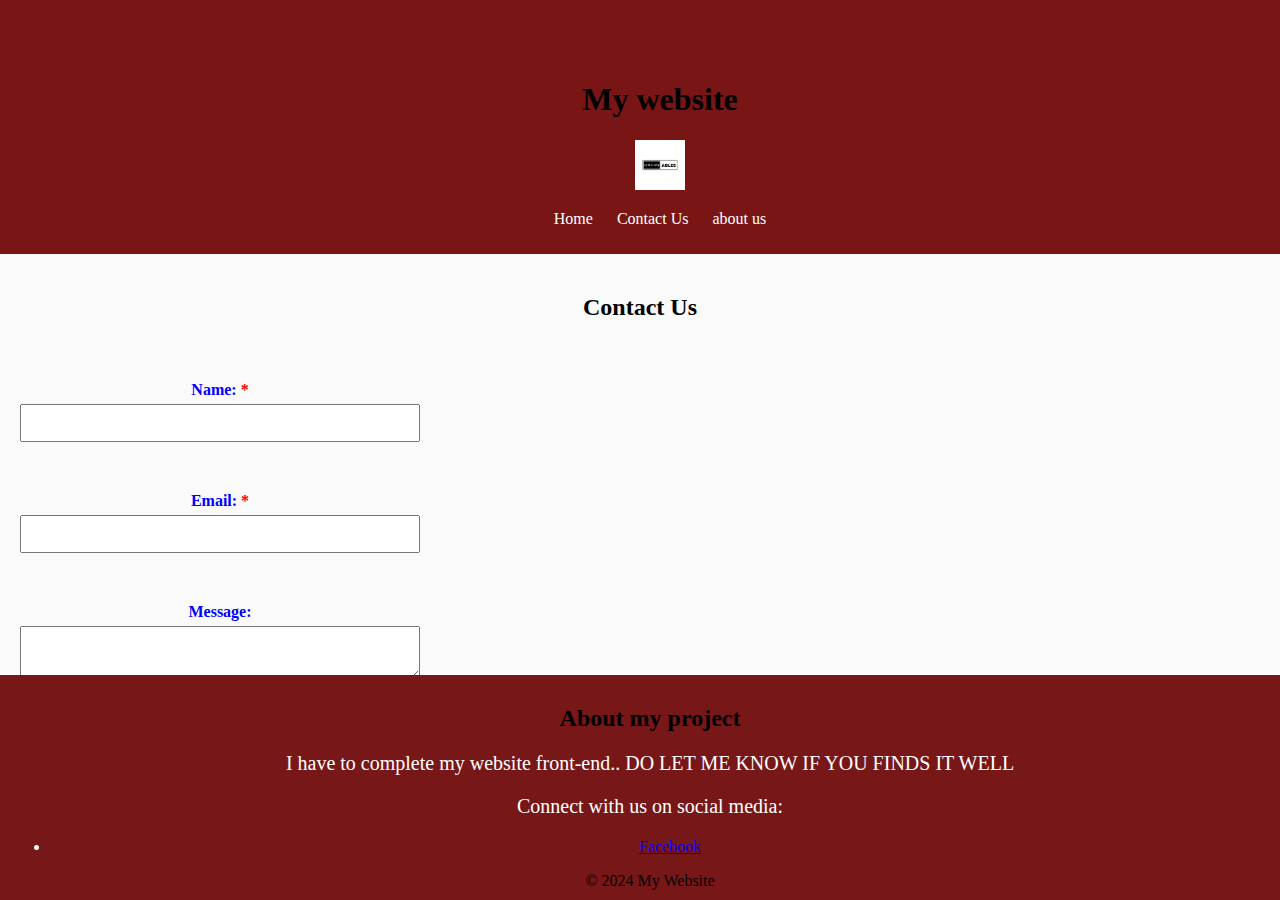
<file: contactus.html>
<!DOCTYPE html>
<html lang="en">
<head>
    <meta charset="UTF-8">
    <meta name="viewport" content="width=device-width, initial-scale=1.0">
    <title>Contact Us</title>
    <link rel="stylesheet" href="style.css">
    <style>
        body {
            font-family: 'Times New Roman', Times, serif;
            font-size: 16px;
            background-color: rgb(250, 250, 250);
            color: blue;
            text-align: center;
            margin: 0;
            padding: 0;
        }

        header {
            background-color:rgb(122, 21, 21);
            color: white;
            padding: 10px 20px;
            text-align: center;
        }
        img{
    width:50px;
    text-align: left;
}
h1{
    color: black;
}
        nav ul {
            list-style: none;
            padding: 0;
        }

        nav ul li {
            display: inline;
            margin: 0 10px;
        }

        nav ul li a {
            color: white;
            text-decoration: none;
        }

        main {
            padding: 20px;
        }

        form {
            display: flex;
            flex-direction: column;
            max-width: 400px;
        }

        label {
            margin-bottom: 5px;
            font-weight: bold;
        }

        .required::after {
            content: " *";
            color: red;
        }

        input, textarea {
            margin-bottom: 10px;
            padding: 8px;
            font-size: 1em;
        }

        button {
            background-color: #4CAF50;
            color: white;
            border: none;
            padding: 10px;
            cursor: pointer;
        }

        button:hover {
            background-color: #45a049;
        }

        footer {
            background-color: rgb(120, 23, 23);
            color: white;
           text-align: center;
           position: fixed;
           padding: 10px;
           bottom: 0%;
           width: 100%;
        }
        p2{
            color: black;
        }
        h2{
            color: black;
        }
    </style>
</head>
<body>
    <header>
        <h1>My website</h1>
        <img src="img_photo.jpeg.jpeg" alt="logo">
        <nav>
            <ul>
                <li><a href="index.html">Home </a></li>
                <li><a href="contactus.html">Contact Us</a></li>
                <li><a href="aboutus.html">about us</a></li>
            </ul>
        </nav>
    </header>

    <main>
        <section id="contact">
            <h2>Contact Us</h2>
            <form action="#" method="post">
                <label for="name" class="required">Name:</label>
                <input type="text" id="name" name="name" required>

                <label for="email" class="required">Email:</label>
                <input type="email" id="email" name="email" required>

                <label for="message">Message:</label>
                <textarea id="message" name="message" required></textarea>

                <button type="submit">Submit</button>
            </form>
        </section>
    </main>

    <footer>
        <div class="footer-content">
         <h2>About my project</h2>
          <p>I have to complete my website front-end.. DO LET ME KNOW IF YOU FINDS IT WELL</p>
           <p>Connect with us on social media:</p>
            <ul class="social-media">
                 <li><a href="https://www.facebook.com/hanzlasagheer27" target="_blank">Facebook</a></li> 
                 
            </ul>
        <p2>&copy; 2024 My Website</p2></div>
    </footer>
</body>
</html>
</file>
<file: style.css>
h1{
    padding-top: 50px;
    color:black;
    text-align: center;
    
}
h2{
    color:black;
}
body {
    background-color: bisque;
    color: blueviolet;
    font-family: times 'Times New Roman', Times, serif;
    font-size: 16px;
    text-align: center;
    margin: 0px;
    padding:0px;
}
p{
    font-size: 20px;
    font-family: 'Times New Roman', Times, serif;
}

img{
    width:50px;
    text-align: left;
}

nav ul {
    list-style: none;
    padding: 0;
}

nav ul li {
    display: inline;
    margin: 0 10px;
}

nav ul li a {
    color: white;
    text-decoration: none;
}

footer{
    background-color: rgb(122, 31, 31);
    color:rgb(241, 240, 238);
    position: fixed;
    bottom: 0%;
    width: 100%;
    text-align: center;
    padding: 10px 0;
}
header{
    background-color: rgb(115, 23, 23);
    width: 100%;
    
    
    text-align: center;
    padding: 10px 20px;
}

p2{
    color:rgb(31, 10, 10);
text-align: center;
}
.reuqired{
    content: "*";
    color:red;
}
button{
    background-color: blanchedalmond;
    padding: 10px;
    border: dodgerblue;
}
label{
    margin-bottom: 20px;
    margin-top: 40px;
font-weight: bold;

}
</file>
